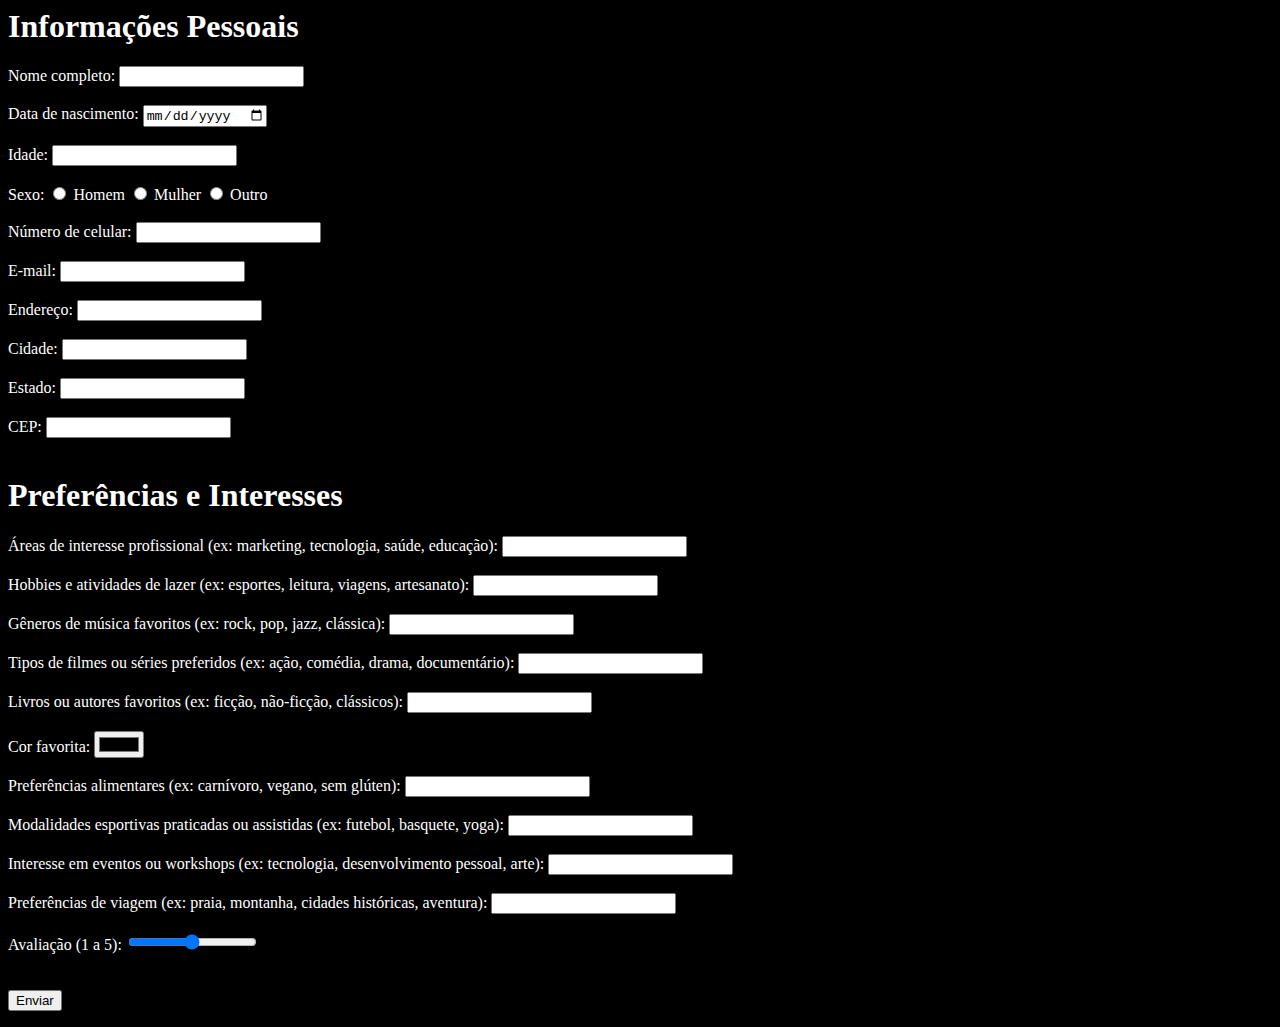
<file: index.html>
<html lang="en">
<head>
    <meta charset="UTF-8">
    <meta name="viewport" content="width=device-width, initial-scale=1.0">
    
<script src="script.js"></script>
<link rel="stylesheet" href="style.css">

    <title>Validando formulários com js</title>
</head>
<body>

<form action="" id="Formulário">

<h1>Informações Pessoais</h1>

<label for="nome">Nome completo:</label>
<input type="text" name="nome" id="nome" required>
<br>
<br>

<label for="data">Data de nascimento:</label>
<input type="date" name="data" id="data">
<br>
<br>

<label for="idade">Idade:</label>
<input type="number" name="idade" id="idade">
<br>
<br>

<label for="sexo">Sexo: </label>
<input type="radio" name="sex">
<label for="masc">Homem</label>
<input type="radio" name="sex">
<label for="fem">Mulher</label>
<input type="radio" name="sex">
<label for="outro">Outro</label>
<br>
<br>

<label for="numero">Número de celular:</label>
<input type="text" name="numero" id="numero">
<br>
<br>

<label for="email">E-mail:</label>
<input type="email" name="email" id="email">
<br>
<br>

<label for="endereco">Endereço:</label>
<input type="text" name="endereco" id="endereco">
<br>
<br>

<label for="cidade">Cidade:</label>
<input type="text" name="cidade" id="cidade">
<br>
<br>

<label for="estado">Estado:</label>
<input type="text" name="estado" id="estado">
<br>
<br>

<label for="cep">CEP:</label>
<input type="text" name="cep" id="cep">
<br>
<br>

<h1>Preferências e Interesses</h1>

<label for="area">Áreas de interesse profissional (ex: marketing, tecnologia, saúde, educação):</label>
<input type="text" name="area" id="area">
<br>
<br>

<label for="lazer">Hobbies e atividades de lazer (ex: esportes, leitura, viagens, artesanato):</label>
<input type="text" name="lazer" id="lazer">
<br>
<br>

<label for="musica">Gêneros de música favoritos (ex: rock, pop, jazz, clássica):</label>
<input type="text" name="musica" id="musica">
<br>
<br>

<label for="filme">Tipos de filmes ou séries preferidos (ex: ação, comédia, drama, documentário):</label>
<input type="text" name="filme" id="filme">
<br>
<br>

<label for="livro">Livros ou autores favoritos (ex: ficção, não-ficção, clássicos):</label>
<input type="text" name="livro" id="livro">
<br>
<br>

<label for="cor">Cor favorita:</label>
<input type="color" name="cor" id="cor">
<br>
<br>

<label for="alimentacao">Preferências alimentares (ex: carnívoro, vegano, sem glúten):</label>
<input type="text" name="alimentacao" id="alimentacao">
<br>
<br>

<label for="esporte">Modalidades esportivas praticadas ou assistidas (ex: futebol, basquete, yoga):</label>
<input type="text" name="esporte" id="esporte">
<br>
<br>

<label for="tecnologia">Interesse em eventos ou workshops (ex: tecnologia, desenvolvimento pessoal, arte):</label>
<input type="text" name="tecnologia" id="tecnologia">
<br>
<br>

<label for="lugar">Preferências de viagem (ex: praia, montanha, cidades históricas, aventura):</label>
<input type="text" name="lugar" id="lugar">
<br>
<br>

<label for="avaliacao">Avaliação (1 a 5):</label>
<input type="range" id="avaliacao" name="avaliacao" min="1" max="999999">
<br>
<br>

<br>

<button type="button" onclick="validarFormulario()">Enviar</button>

</form>

</body>
</html>
</file>
<file: style.css>
body{
background-color: black;
color: white;
}
</file>
